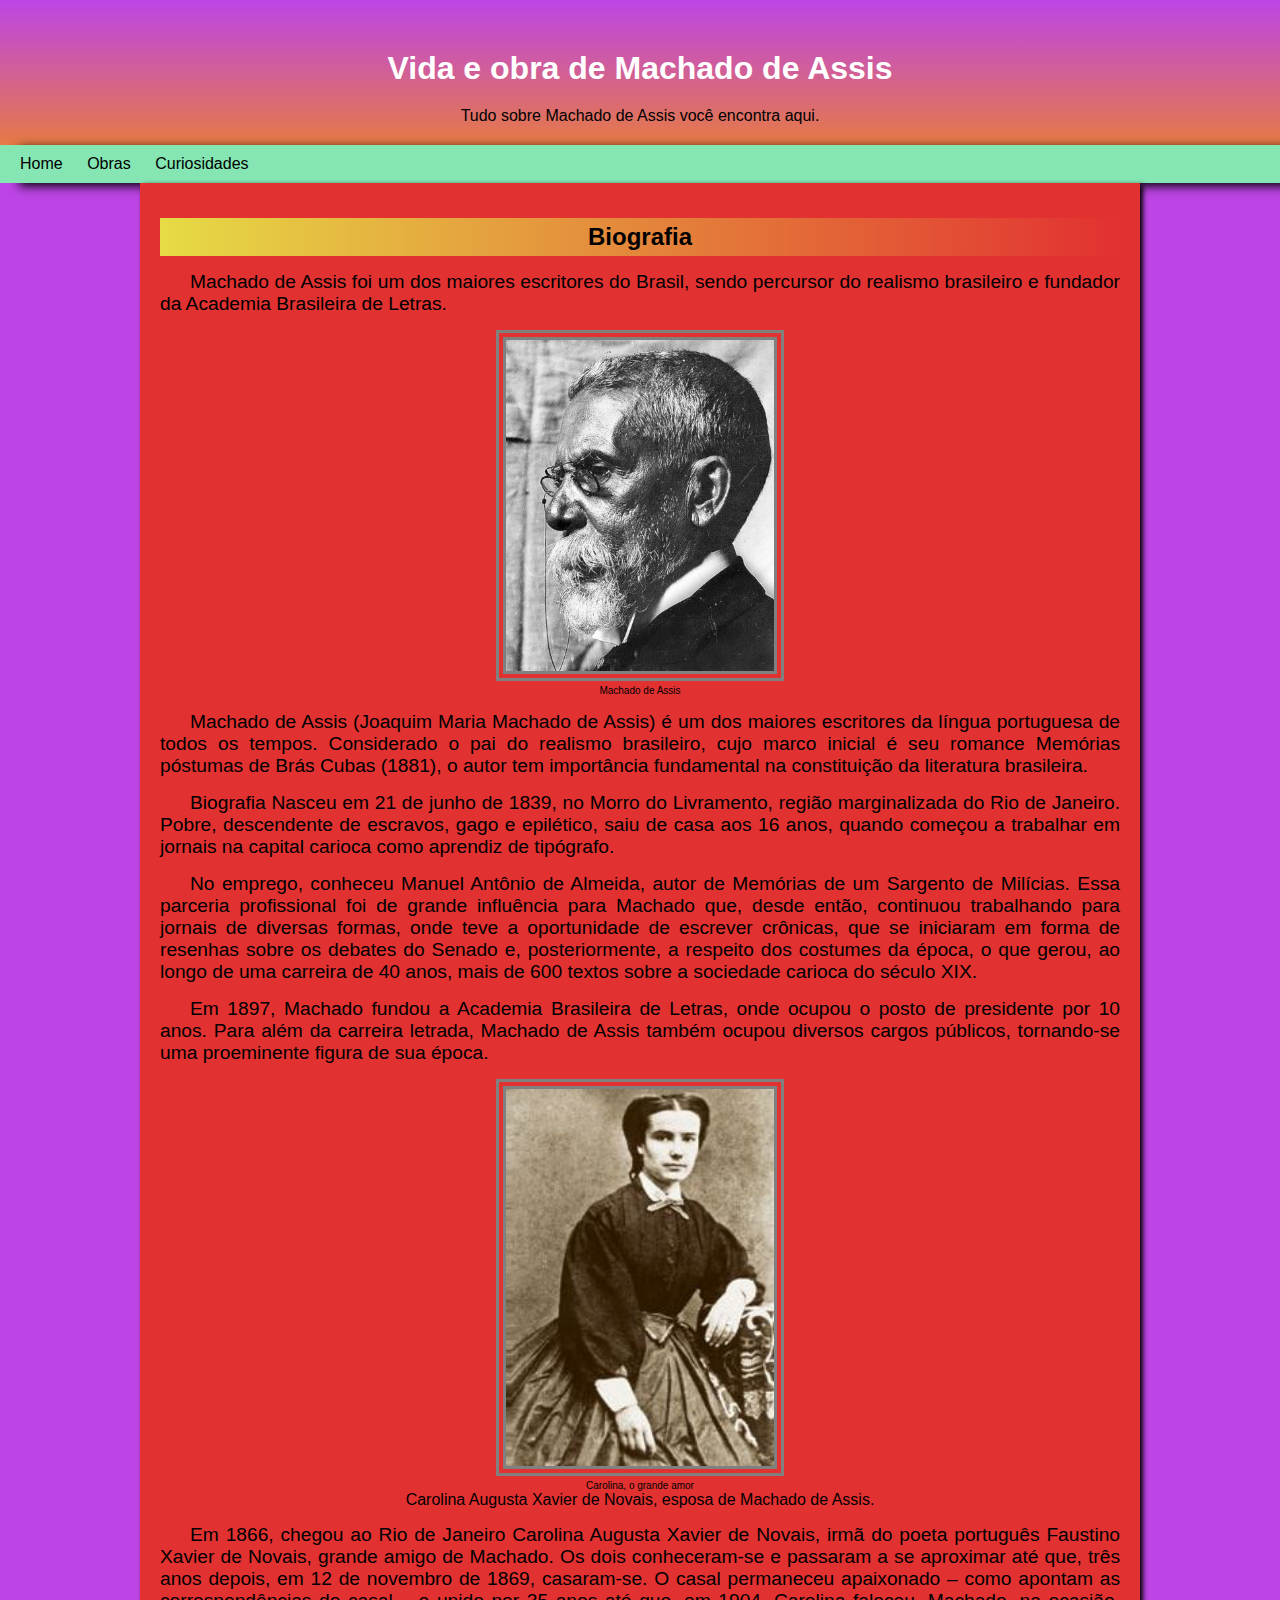
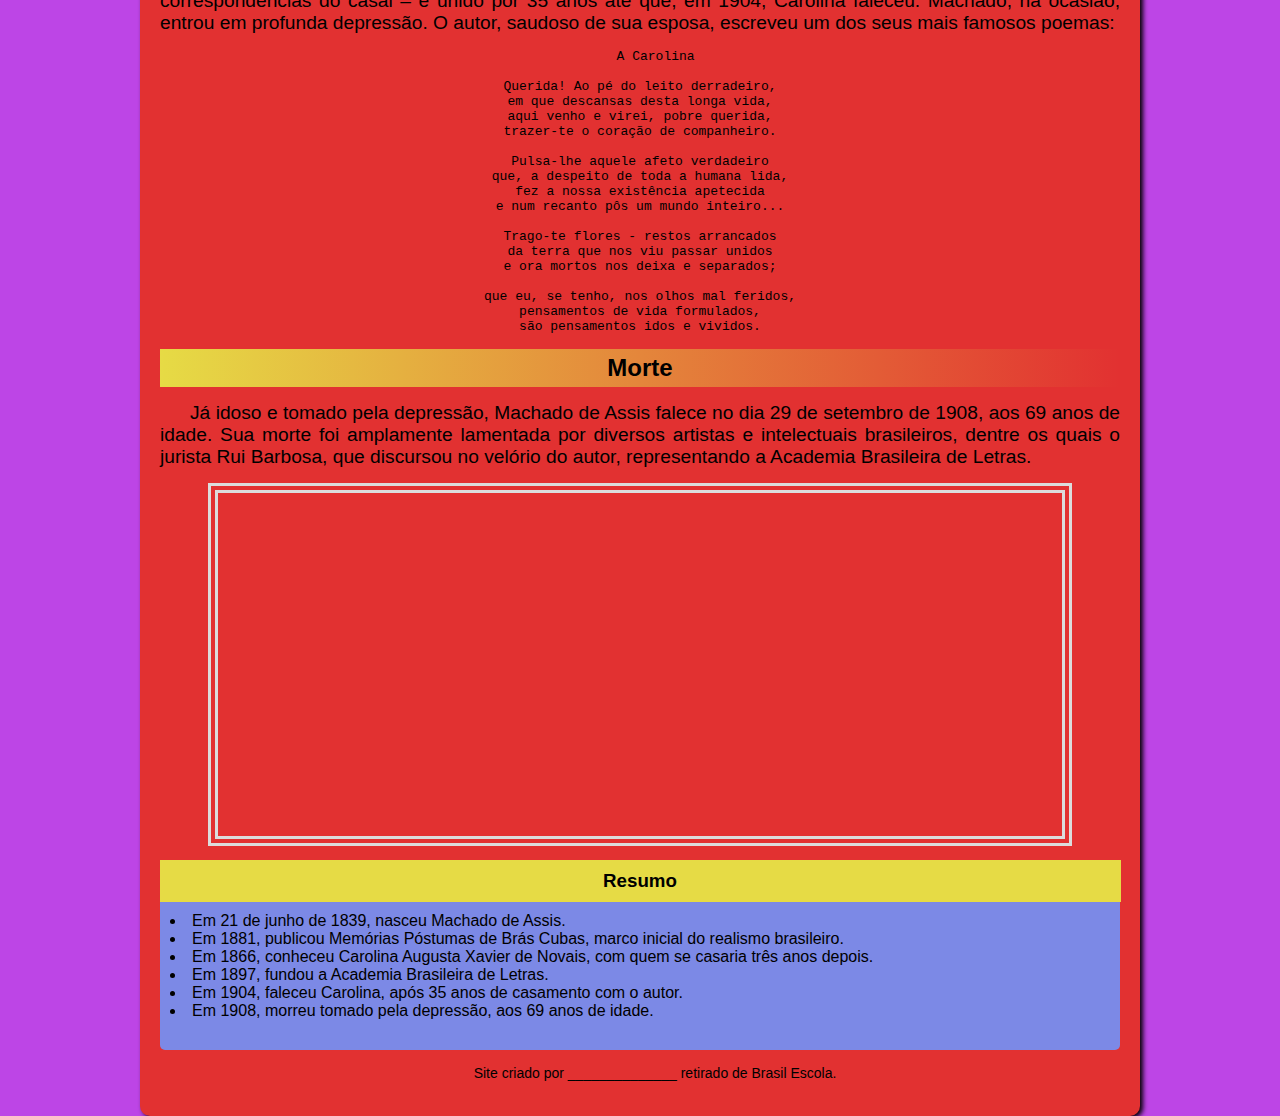
<file: index.html>
<!DOCTYPE html>
<html lang="pt-br">
 
<head>
    <meta charset="UTF-8">
    <meta http-equiv="X-UA-Compatible" content="IE=edge">
    <meta name="viewport" content="width=device-width, initial-scale=1.0">
    <link rel="shortcut icon" href="imagens/favicon.ico" type="image/x-icon">
    <link rel="stylesheet" href="css/estilo.css">
    <title>Machado de Assis</title>
</head>
 
<body>
    <header>
        <!--Cabeçalho da página-->
        <h1>Vida e obra de Machado de Assis</h1>
        <p>Tudo sobre Machado de Assis você encontra aqui.</p>
    </header>
    <nav>
        <!--Menu de navegação-->
        <a href="index.html">Home</a>
        <a href="obras.html">Obras</a>
        <a href="curiosidades.html">Curiosidades</a>
 
    </nav>
    <main>
        <!--Conteúdo principal-->
        <article>
            <!--Tag para marcar artigo/ texto-->
            <h2>Biografia</h2>
 
 
            <p>Machado de Assis foi um dos maiores escritores do Brasil, sendo percursor do realismo brasileiro e
                fundador da Academia Brasileira de Letras.</p>
 
            <figure>
                <img src="imagens/foto-machado.jpg" alt="Foto do escritor Machado de Assis">
                <figcaption>Machado de Assis</figcaption>
            </figure>
 
 
 
 
            <p>Machado de Assis (Joaquim Maria Machado de Assis) é um dos maiores escritores da língua portuguesa de
                todos os tempos. Considerado o pai do realismo brasileiro, cujo marco inicial é seu romance Memórias
                póstumas de Brás Cubas (1881), o autor tem importância fundamental na constituição da literatura
                brasileira.</p>
 
            <p>
                Biografia
                Nasceu em 21 de junho de 1839, no Morro do Livramento, região marginalizada do Rio de Janeiro. Pobre,
                descendente de escravos, gago e epilético, saiu de casa aos 16 anos, quando começou a trabalhar em
                jornais na capital carioca como aprendiz de tipógrafo.
            </p>
 
            <p>No emprego, conheceu Manuel Antônio de Almeida, autor de Memórias de um Sargento de Milícias. Essa
                parceria profissional foi de grande influência para Machado que, desde então, continuou trabalhando para
                jornais de diversas formas, onde teve a oportunidade de escrever crônicas, que se iniciaram em forma de
                resenhas sobre os debates do Senado e, posteriormente, a respeito dos costumes da época, o que gerou, ao
                longo de uma carreira de 40 anos, mais de 600 textos sobre a sociedade carioca do século XIX.</p>
 
 
            <p>Em 1897, Machado fundou a Academia Brasileira de Letras, onde ocupou o posto de presidente por 10 anos.
                Para além da carreira letrada, Machado de Assis também ocupou diversos cargos públicos, tornando-se uma
                proeminente figura de sua época.</p>
 
 
 
            <figure>
                <img src="imagens/foto-carolina-augusta.jpg" alt="Carolina, o grande amor">
                <figcaption>Carolina, o grande amor</figcaption>
            </figure>
            Carolina Augusta Xavier de Novais, esposa de Machado de Assis.
            <P>Em 1866, chegou ao Rio de Janeiro Carolina Augusta Xavier de Novais, irmã do poeta português Faustino
                Xavier de Novais, grande amigo de Machado. Os dois conheceram-se e passaram a se aproximar até que, três
                anos depois, em 12 de novembro de 1869, casaram-se. O casal permaneceu apaixonado – como apontam as
                correspondências do casal – e unido por 35 anos até que, em 1904, Carolina faleceu. Machado, na ocasião,
                entrou em profunda depressão. O autor, saudoso de sua esposa, escreveu um dos seus mais famosos poemas:
            </P>
 
 
            <pre>
    A Carolina
 
Querida! Ao pé do leito derradeiro,
em que descansas desta longa vida,
aqui venho e virei, pobre querida,
trazer-te o coração de companheiro.
 
Pulsa-lhe aquele afeto verdadeiro
que, a despeito de toda a humana lida,
fez a nossa existência apetecida
e num recanto pôs um mundo inteiro...
 
Trago-te flores - restos arrancados
da terra que nos viu passar unidos
e ora mortos nos deixa e separados;
 
que eu, se tenho, nos olhos mal feridos,
pensamentos de vida formulados,
são pensamentos idos e vividos.
</pre>
 
            <h2>Morte</h2>
            <p>Já idoso e tomado pela depressão, Machado de Assis falece no dia 29 de setembro de 1908, aos 69 anos de
                idade. Sua morte foi amplamente lamentada por diversos artistas e intelectuais brasileiros, dentre os
                quais o jurista Rui Barbosa, que discursou no velório do autor, representando a Academia Brasileira de
                Letras.</p>
 
            <iframe width="484" height="363" src="https://www.youtube.com/embed/ycGtRZrs3Y0"
                title="Machado de Assis - Biografia" frameborder="0"
                allow="accelerometer; autoplay; clipboard-write; encrypted-media; gyroscope; picture-in-picture; web-share"
                referrerpolicy="strict-origin-when-cross-origin" allowfullscreen></iframe>
 
        </article>
 
        <aside>
            <h3>Resumo</h3>
            <ul>
                <li>Em 21 de junho de 1839, nasceu Machado de Assis.</li>
                <li>Em 1881, publicou Memórias Póstumas de Brás Cubas, marco inicial do realismo brasileiro.</li>
                <li>Em 1866, conheceu Carolina Augusta Xavier de Novais, com quem se casaria três anos depois.</li>
                <li>Em 1897, fundou a Academia Brasileira de Letras.</li>
                <li>Em 1904, faleceu Carolina, após 35 anos de casamento com o autor.</li>
                <li>Em 1908, morreu tomado pela depressão, aos 69 anos de idade.</li>
            </ul>
        </aside>
 
        <footer>
            <p> Site criado por ______________  retirado de Brasil Escola.</p>
        </footer>
 
    </main>
 
</body>
 
</html>
</file>
<file: css/estilo.css>
@charset "UFT-8"; /*#E6DB45 #7C89E6 #85E6B3 #E67A45 #BD45E6 #919BE6*/
 
/* Variáveis são espaços na memória que vão armazenar alguma coisa*/
 
:root{
    --cor1: #E6DB45;
    --cor2: #85E6B3;
    --cor3: #7C89E6;
    --cor4: #E67A45;
    --cor5: #BD45E6;
 
}
 
*{
    margin: 0;
    padding: 0;
    box-sizing: border-box;
    }
 
    /*tag, #id,.class */
 
    body{
        background-color: var(--cor5);
        font-family: sans-serif;
    }
 
    header{
        background-image: linear-gradient(to top, var(--cor4),var(--cor5));/*direção do gradiente, corInicial, corTerminal*/
        min-height: 130px;/*altura mínima*/
        text-align: center;
        padding-top: 50px;/*Espaço dentro da caixa de 50px para cima*/
        padding-bottom: 20px;
    }
 
    header > h1{
        color: white;
        font-weight: 900;/*100 a 900, ligther, bold, bolder*/
        margin-bottom: 20px;/*Espaçamento fora da 'caixa'*/
 
    }
 
    header > p{
        color: black;
    }
 
    nav{
        background-color: var(--cor2);
        padding: 10px;
        box-shadow: 19px 3px 10px 0px black;/*x, y, extensão, cor*/
    }

    nav a{
        text-decoration: none;
        padding: 10px ;
        color: black; 
        border-radius: 5px;
        transition-duration: 0.5s;
    }

    nav > a:hover{/*pseudo - classe - adiciona um estado especial ao elemento*/
    background-color: var(--cor4);
}

main{
    background-color: rgb(226, 49, 49);
     color: black;
     min-width: 320px ; /*Largura minima*/
     max-width: 1000px; /*Largura maxima*/
     margin: auto;/*Ultilizando nesse contexto para centralizar*/
     padding: 20px; /*espaço dentro da caixa do elemento*/
     border-bottom-left-radius: 10px;
     border-bottom-right-radius: 10px;
     text-align: center;/*Alinhamento de texto - centrt, left, rigth, justify*/
     box-shadow: 3px 2px 5px 0px;/*sombra de caixa*/

}
h2{
    background-image: linear-gradient(to right, var(--cor1), transparent);/*a direção, a cor que começa a cor que termina*/
    padding: 5px 0;
    margin-bottom: 15px;
    margin-top: 15px;
}
main p{
    font-size: 1.2rem;
    text-align: justify;
    text-indent: 30px;/*Espaçamento de primeira linha de paragrafo*/
    margin: 15px 0;
}
main img{
    width: 30%;
    border: 10px double gray;/*border, esoessura estilo cor*/

}

iframe{
    width: 90%;
    border: 10px double gainsboro;
    margin-bottom:10px ;
}
figcaption{
    font-size: 10px;
}

aside{
    background-color: var(--cor3);
    padding: 20px 0;
    border-radius: 5px;
}
aside > ul{
    list-style-position: inside; /*posição do marcador da lista*/
    text-align: justify;
    padding: 10px;/*Espaçamento dentro da caixa para cima*/
} 

aside h3{
    background-color: var(--cor1);
    padding: 10px;
    margin: -20px -0.5px 0px -0.5px;

}

footer p{
    font-size: 14px;
    padding: 0px;
    text-align: center;
}
</file>
